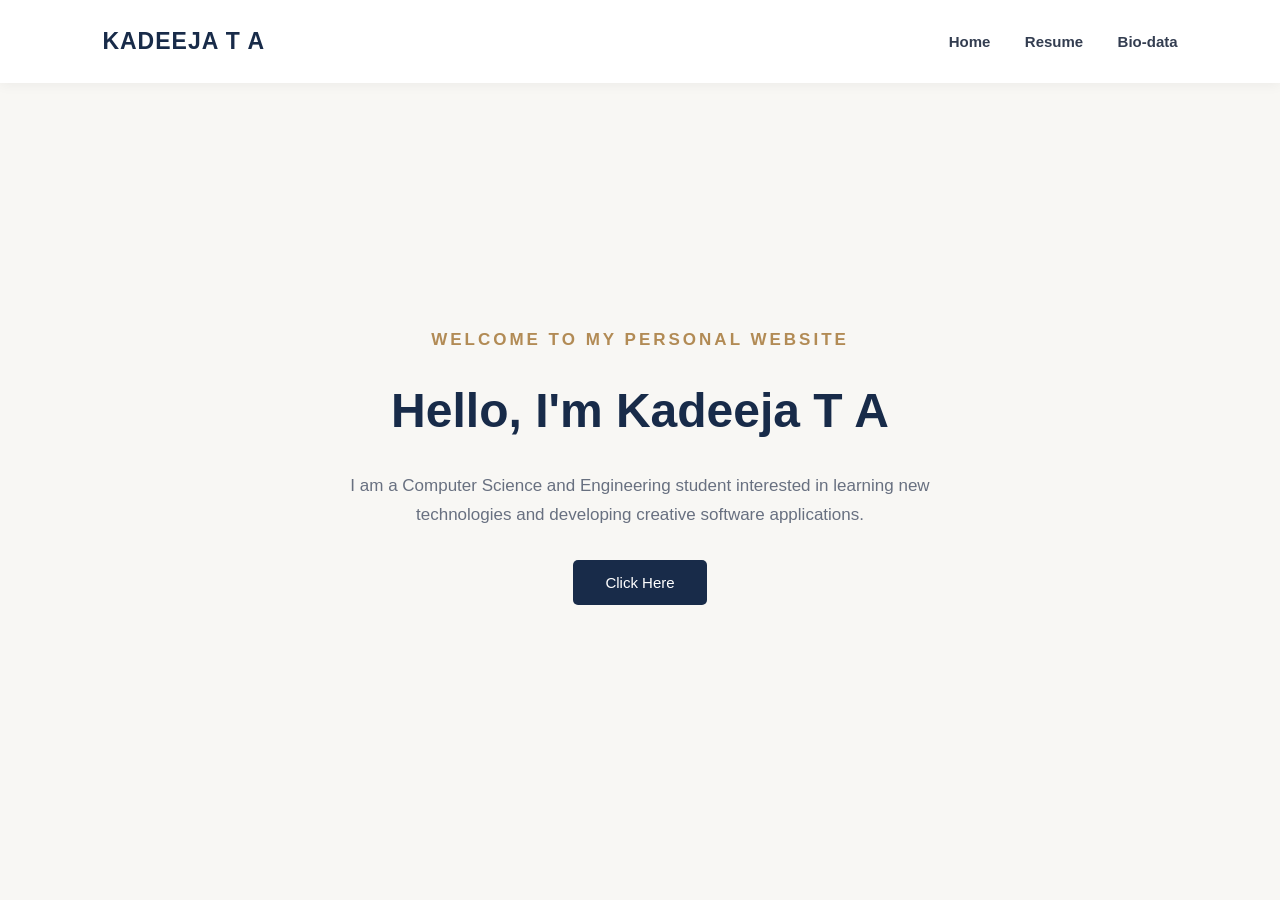
<file: index.html>
<!DOCTYPE html>
<html lang="en">
<head>
    <meta charset="UTF-8">
    <meta name="viewport" content="width=device-width, initial-scale=1.0">
    <title>My Personal Website</title>
    <link rel="stylesheet" href="style.css">
</head>
<body>

<header>
    <h1>KADEEJA T A</h1>

    <nav>
        <a href="index.html">Home</a>
        <a href="resume.html">Resume</a>
        <a href="biodata.html">Bio-data</a>
    </nav>
</header>

<section class="home">

    <h2>WELCOME TO MY PERSONAL WEBSITE</h2>

    <h3>Hello, I'm Kadeeja T A</h3>

    <p>
        I am a Computer Science and Engineering student
        interested in learning new technologies and
        developing creative software applications.
    </p>

    <button onclick="showOptions()">Click Here</button>

    <div id="options">
        <h3>Explore My Details</h3>

        <a href="resume.html" class="option-link">
            View Resume
        </a>

        <a href="biodata.html" class="option-link">
            View Bio-data
        </a>
    </div>

</section>

<script src="script.js"></script>

</body>
</html>
</file>
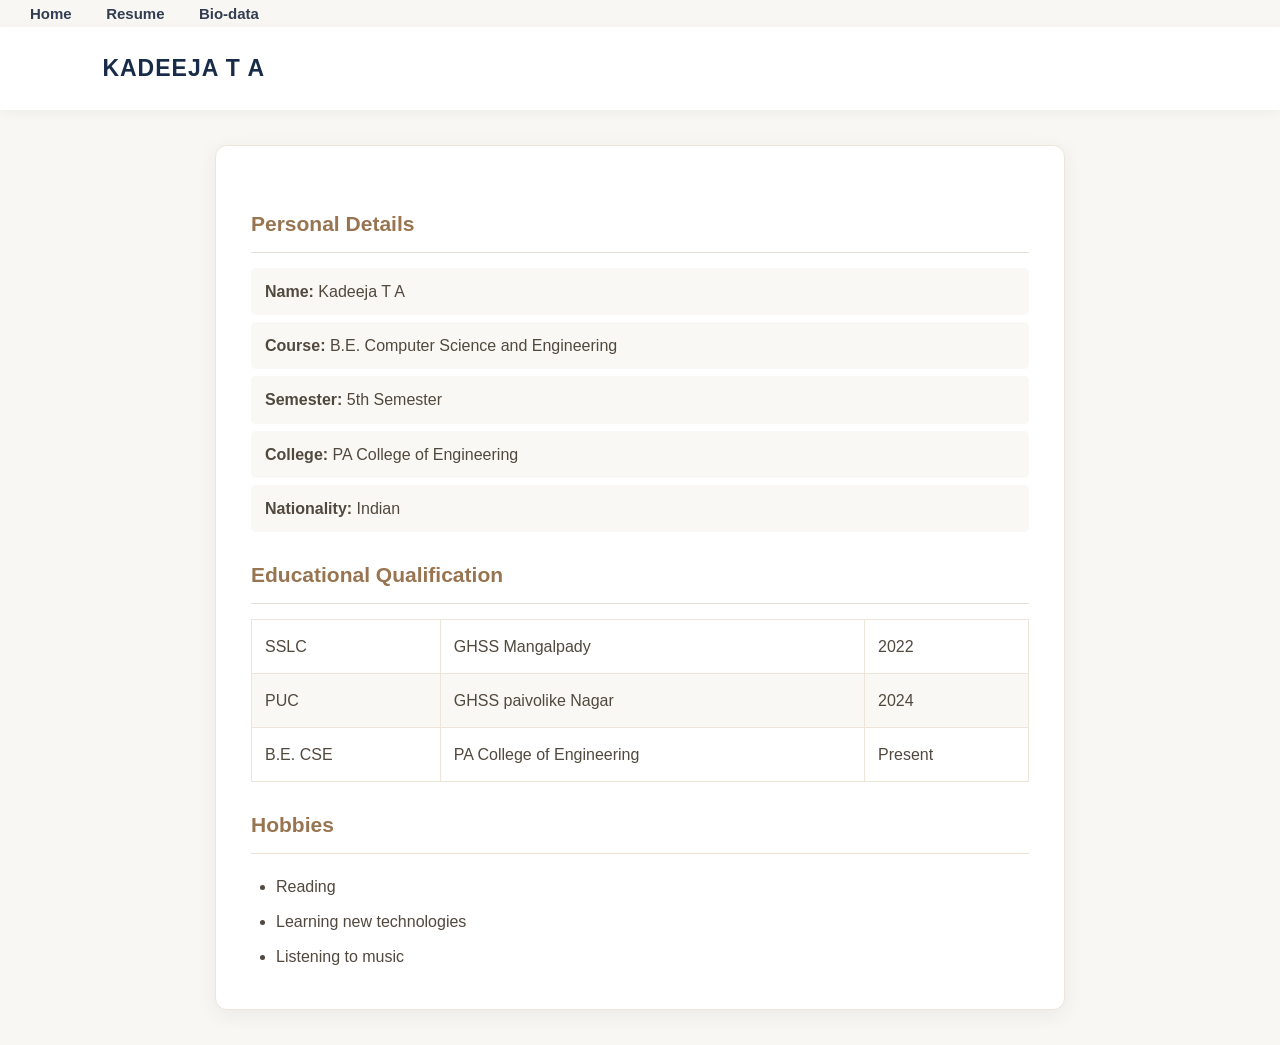
<file: biodata.html>
<!DOCTYPE html>
<html>
<head>
    <title>My Bio-data</title>
    <link rel="stylesheet" href="style.css">
</head>
<body>
    <nav>
        <a href="index.html">Home</a>
        <a href="resume.html">Resume</a>
        <a href="biodata.html">Bio-data</a>
    </nav>
<header>
    <h1>KADEEJA T A</h1>
    
</header>

<div class="bio-container">

    <h2>Personal Details</h2>

    <p><b>Name:</b> Kadeeja T A</p>
    <p><b>Course:</b> B.E. Computer Science and Engineering</p>
    <p><b>Semester:</b> 5th Semester</p>
    <p><b>College:</b> PA College of Engineering</p>
    <p><b>Nationality:</b> Indian</p>

    <h2>Educational Qualification</h2>

    <table>
       
        <tr>
            <td>SSLC</td>
            <td>GHSS Mangalpady</td>
            <td>2022</td>
        </tr>
        <tr>
            <td>PUC</td>
            <td>GHSS paivolike Nagar</td>
            <td>2024</td>
        </tr>
        <tr>
            <td>B.E. CSE</td>
            <td>PA College of Engineering</td>
            <td>Present</td>
        </tr>
    </table>

    <h2>Hobbies</h2>
    <ul>
        <li>Reading</li>
        <li>Learning new technologies</li>
        <li>Listening to music</li>
    </ul>

</div>

</body>
</html>
</file>
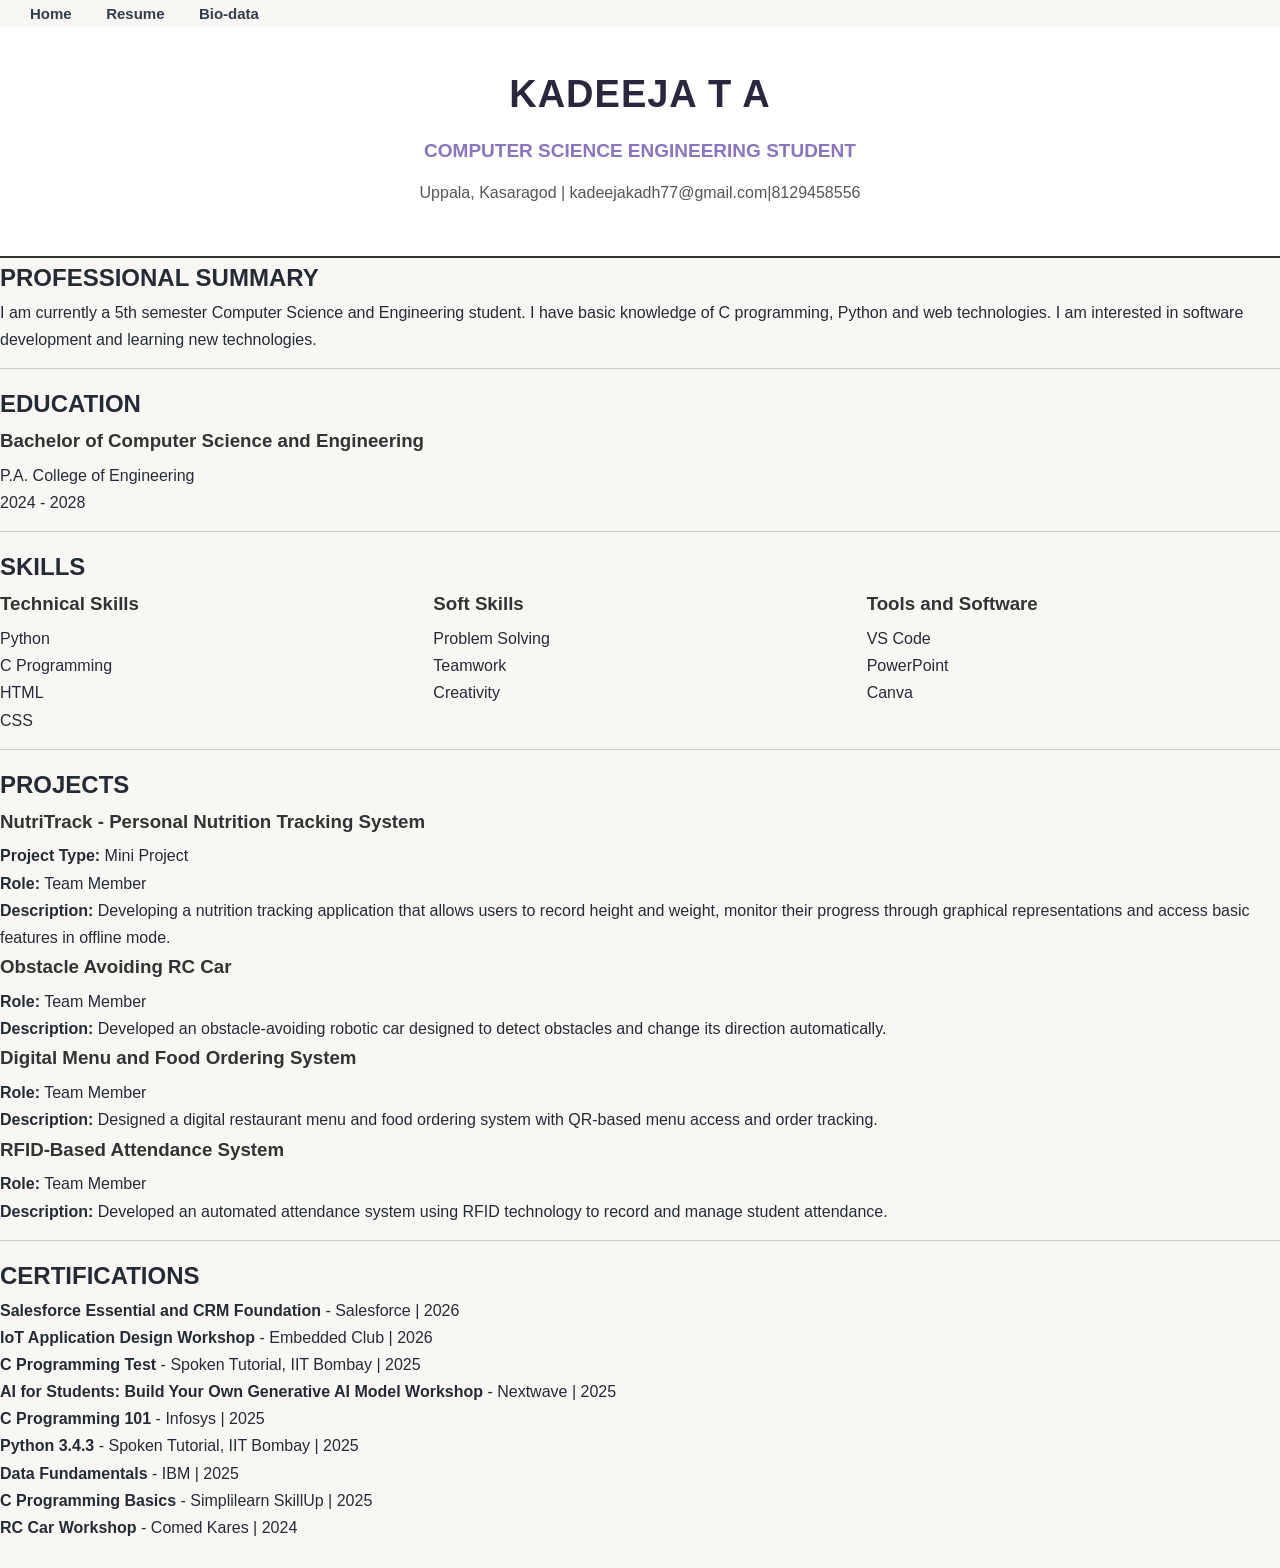
<file: resume.html>
<!DOCTYPE html>
<html>
<head>
    <title>Kadeeja T A - Resume</title>
    <link rel="stylesheet" href="style.css">
</head>
<nav>
    <a href="index.html">Home</a>
    <a href="resume.html">Resume</a>
    <a href="biodata.html">Bio-data</a>
</nav>

<body>

    <header class="resume-header">
        <h1>KADEEJA T A</h1>
        <h3>COMPUTER SCIENCE ENGINEERING STUDENT</h3>
        <p>Uppala, Kasaragod | kadeejakadh77@gmail.com|8129458556</p>
   
</header>

<div class="container">

    <h2>PROFESSIONAL SUMMARY</h2>

    <p>
        I am currently a 5th semester Computer Science
        and Engineering student. I have basic knowledge
        of C programming, Python and web technologies.
        I am interested in software development and
        learning new technologies.
    </p>

    <hr>

    <h2>EDUCATION</h2>

    <h3>Bachelor of Computer Science and Engineering</h3>
    <p>P.A. College of Engineering</p>
    <p>2024 - 2028</p>

    <hr>

    <h2>SKILLS</h2>

    <div class="skills">

        <div>
            <h3>Technical Skills</h3>
            <p>Python</p>
            <p>C Programming</p>
            <p>HTML</p>
            <p>CSS</p>
        </div>

        <div>
            <h3>Soft Skills</h3>
            <p>Problem Solving</p>
            <p>Teamwork</p>
            <p>Creativity</p>
        </div>

        <div>
            <h3>Tools and Software</h3>
            <p>VS Code</p>
            <p>PowerPoint</p>
            <p>Canva</p>
        </div>

    </div>

    <hr>

    
<h2>PROJECTS</h2>

<h3>NutriTrack - Personal Nutrition Tracking System</h3>
<p><b>Project Type:</b> Mini Project</p>
<p><b>Role:</b> Team Member</p>
<p>
    <b>Description:</b> Developing a nutrition tracking
    application that allows users to record height and
    weight, monitor their progress through graphical
    representations and access basic features in offline mode.
</p>

<h3>Obstacle Avoiding RC Car</h3>
<p><b>Role:</b> Team Member</p>
<p>
    <b>Description:</b> Developed an obstacle-avoiding
    robotic car designed to detect obstacles and change
    its direction automatically.
</p>

<h3>Digital Menu and Food Ordering System</h3>
<p><b>Role:</b> Team Member</p>
<p>
    <b>Description:</b> Designed a digital restaurant
    menu and food ordering system with QR-based menu
    access and order tracking.
</p>

<h3>RFID-Based Attendance System</h3>
<p><b>Role:</b> Team Member</p>
<p>
    <b>Description:</b> Developed an automated attendance
    system using RFID technology to record and manage
    student attendance.
</p>

    <hr>

    
<h2>CERTIFICATIONS</h2>

<p><b>Salesforce Essential and CRM Foundation</b> - Salesforce | 2026</p>

<p><b>IoT Application Design Workshop</b> - Embedded Club | 2026</p>

<p><b>C Programming Test</b> - Spoken Tutorial, IIT Bombay | 2025</p>

<p><b>AI for Students: Build Your Own Generative AI Model Workshop</b> - Nextwave | 2025</p>

<p><b>C Programming 101</b> - Infosys | 2025</p>

<p><b>Python 3.4.3</b> - Spoken Tutorial, IIT Bombay | 2025</p>

<p><b>Data Fundamentals</b> - IBM | 2025</p>

<p><b>C Programming Basics</b> - Simplilearn SkillUp | 2025</p>

<p><b>RC Car Workshop</b> - Comed Kares | 2024</p>

    

    <br>

    
</div>

</body>
</html>
</file>
<file: style.css>
/* General Styling */
* {
    margin: 0;
    padding: 0;
    box-sizing: border-box;
}

body {
    font-family: 'Segoe UI', Arial, sans-serif;
    background-color: #f8f7f4;
    color: #252b36;
    line-height: 1.7;
}

/* Navigation Bar */
header {
    background-color: #ffffff;
    padding: 22px 8%;
    display: flex;
    justify-content: space-between;
    align-items: center;
    box-shadow: 0 2px 12px rgba(0,0,0,0.05);
}

header h1 {
    font-size: 23px;
    color: #182b49;
    letter-spacing: 1px;
}

nav a {
    color: #333d50;
    text-decoration: none;
    margin-left: 30px;
    font-size: 15px;
    font-weight: 600;
    transition: 0.3s;
}

nav a:hover {
    color: #b28b55;
}

/* Home Section */
.home {
    min-height: 85vh;
    display: flex;
    flex-direction: column;
    justify-content: center;
    align-items: center;
    text-align: center;
    padding: 70px 20px;
}

.home h2 {
    color: #b28b55;
    font-size: 17px;
    letter-spacing: 3px;
    text-transform: uppercase;
    margin-bottom: 15px;
}

.home h3 {
    font-size: 48px;
    color: #182b49;
    margin-bottom: 20px;
}

.home p {
    max-width: 600px;
    font-size: 17px;
    color: #687080;
    margin-bottom: 30px;
}

/* Button */
button {
    background-color: #182b49;
    color: white;
    padding: 14px 32px;
    border: none;
    border-radius: 5px;
    font-size: 15px;
    cursor: pointer;
    transition: 0.3s;
}

button:hover {
    background-color: #b28b55;
    transform: translateY(-2px);
}

/* Mobile Responsive */
@media (max-width: 650px) {
    header {
        flex-direction: column;
        gap: 15px;
    }

    nav a {
        margin: 0 7px;
        font-size: 13px;
    }

    .home h3 {
        font-size: 34px;
    }

    .home p {
        font-size: 15px;
    }
}

hr {
    border: 0;
    border-top: 1px solid #cccccc;
    margin: 15px 0;
}

.skills {
    display: flex;
    justify-content: space-between;
    gap: 20px;
    flex-wrap: wrap;
}

.skills div {
    flex: 1;
    min-width: 150px;
}

.container h3 {
    color: #333333;
    margin-bottom: 5px;
}

.container {
    line-height: 1.7;
}
.resume-header {
    display: block;
    text-align: center;
    background-color: white;
    padding: 35px 20px;
    border-bottom: 2px solid #333;
    box-shadow: none;
}

.resume-header h1 {
    font-size: 38px;
    color: #29263d;
    margin-bottom: 8px;
}

.resume-header h3 {
    font-size: 19px;
    margin-bottom: 12px;
    color: #8b75bd;
}

.resume-header p {
    color: #555;
    margin-bottom: 15px;
}

.resume-header nav a {
    margin: 0 15px;
}

/* Bio-data page styling */

.
/* Bio-data professional design */

.bio-nav {
    text-align: right;
    padding: 18px 8%;
    background: #f5f0e8;
}

.bio-nav a {
    text-decoration: none;
    color: #5b4938;
    margin-left: 28px;
    font-size: 14px;
    font-weight: 600;
}

.bio-nav a:hover {
    color: #a47c55;
}

.bio-header {
    text-align: center;
    padding: 35px 20px;
    background: #fffaf2;
}

.bio-header h1 {
    font-size: 34px;
    letter-spacing: 3px;
    color: #493a2d;
}

.bio-container {
    max-width: 850px;
    margin: 35px auto;
    padding: 35px;
    background: white;
    border: 1px solid #eee5d9;
    border-radius: 12px;
    box-shadow: 0 5px 20px rgba(70, 50, 30, 0.07);
}

.bio-container h2 {
    color: #987451;
    font-size: 21px;
    margin: 25px 0 15px;
    padding-bottom: 10px;
    border-bottom: 1px solid #e9dfd2;
}

.bio-container p {
    padding: 10px 14px;
    margin: 7px 0;
    background: #faf8f4;
    border-radius: 5px;
    color: #51483e;
}

.bio-container table {
    width: 100%;
    border-collapse: collapse;
    margin-top: 15px;
}

.bio-container th {
    background: #80664d;
    color: white;
    padding: 13px;
}

.bio-container td {
    padding: 13px;
    border: 1px solid #eee5d9;
    color: #51483e;
}

.bio-container tr:nth-child(even) {
    background: #faf8f4;
}

.bio-container ul {
    padding-left: 25px;
    line-height: 2.2;
    color: #51483e;
}

@media(max-width:600px) {
    .bio-nav {
        text-align: center;
        padding: 15px 5px;
    }

    .bio-nav a {
        margin: 0 8px;
    }

    .bio-container {
        margin: 20px;
        padding: 20px;
    }
}

/* Home page options */

#options {
    display: none;
    margin-top: 30px;
}

#options h3 {
    color: #29263d;
    font-size: 22px;
    margin-bottom: 15px;
}

.option-link {
    display: inline-block;
    padding: 12px 25px;
    margin: 10px;
    background: #8b75bd;
    color: white;
    text-decoration: none;
    border-radius: 5px;
}

.option-link:hover {
    background: #705b9e;
}

/* Home page options */

#options {
    display: none;
    margin-top: 30px;
}

#options h3 {
    color: #29263d;
    margin-bottom: 15px;
}

.option-link {
    display: inline-block;
    padding: 12px 25px;
    margin: 10px;
    background: #8b75bd;
    color: white;
    text-decoration: none;
    border-radius: 5px;
}

.option-link:hover {
    background: #705b9e;
}

/* Back to Home button */

.back-home {
    text-align: center;
    margin: 35px 0;
}

.back-home a {
    display: inline-block;
    padding: 12px 28px;
    background: #8b75bd;
    color: white;
    text-decoration: none;
    border-radius: 5px;
}

.back-home a:hover {
    background: #705b9e;
}
</file>
